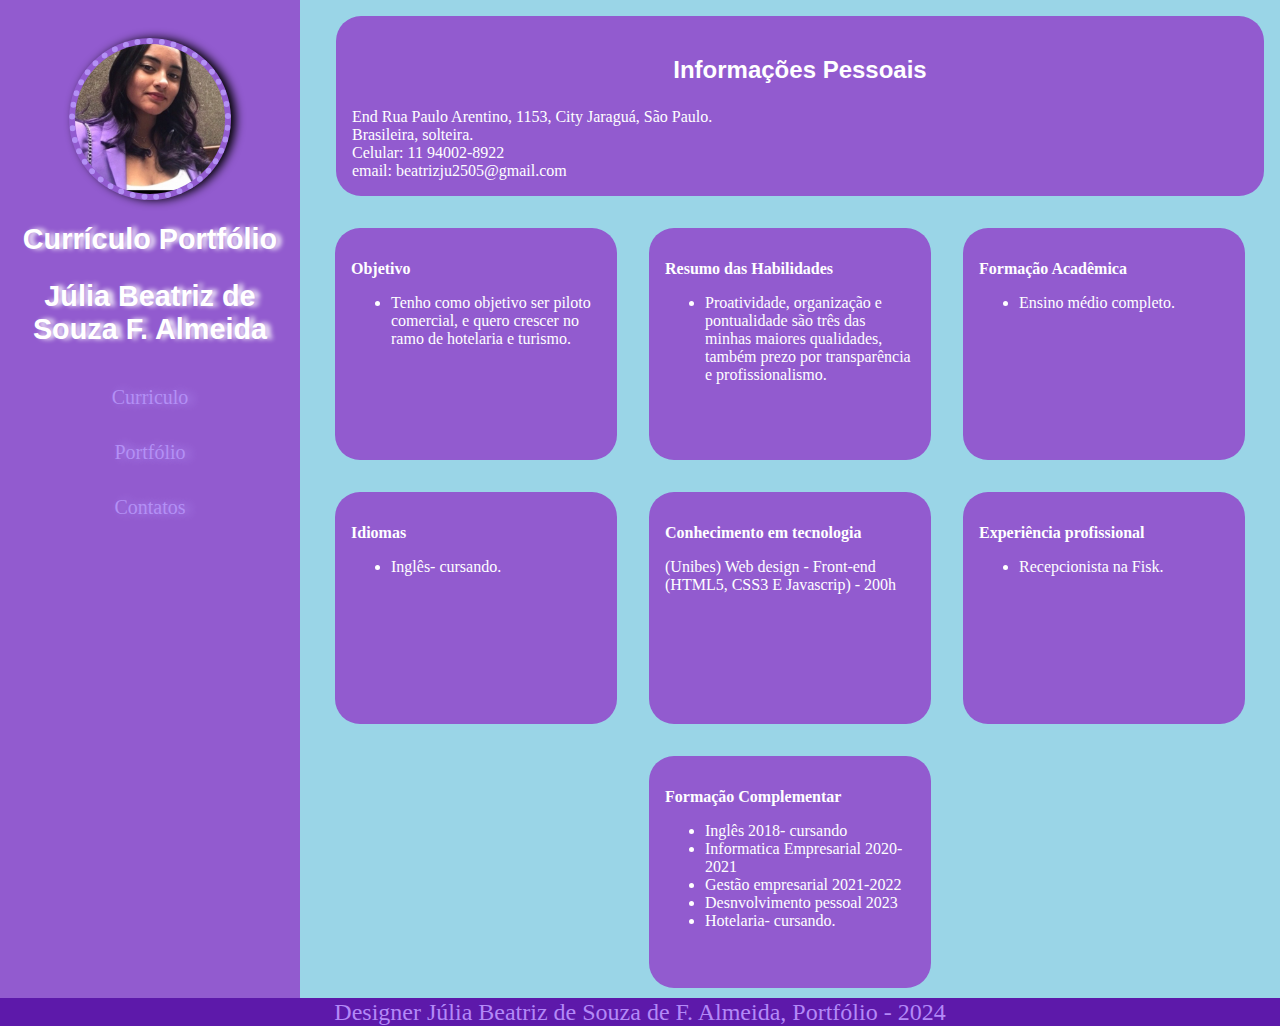
<file: index.html>
<!DOCTYPE html>
<html lang="pt-BR">
<head>
    <meta charset="UTF-8">
    <meta name="viewport" content="width=device-width, initial-scale=1.0">
    <link rel="stylesheet" href="style.css">
    <link rel="stylesheet" href="style_contatos.css">
    <link rel="stylesheet" href="style_portfólio.css">
    <title>Home</title>
    </head>
    <body>
    <header id="menu"> 
    <nav> 
    <img class="logo" src="Imagens/eu.jpg" alt="/logo">
    <h1> Currículo Portfólio </h1>
    <h2> Júlia Beatriz de Souza F. Almeida </h2>
    <a class="links" href="index.html"> Curriculo </a>
    <a class="links" href="portfolio.html"> Portfólio</a> 
    <a class="links" href="contatos.html">Contatos</a>
    </nav>
    </header>
    
    <div class="info01">
    <h3>Informações Pessoais</h3>
    End
    Rua Paulo Arentino, 1153, City Jaraguá, São Paulo.
    <br> 
    Brasileira, solteira.
    <br>
    Celular: 11 94002-8922
    <br>
    email: beatrizju2505@gmail.com
    </div>
    <main id="conteudo">
    <div class="info02">
    <p> Objetivo</p>
    <ul>
    <li> Tenho como objetivo ser piloto comercial, e quero crescer no ramo de hotelaria e turismo.</li>
    </ul>
    </div>
    <div class="info03">
    <p>Resumo das Habilidades</p>
    <ul>
    <li>Proatividade, organização e pontualidade são três das minhas maiores qualidades, também prezo por transparência e profissionalismo.</li>
    </ul>
    </div>
    <div class="info04">
    <p>Formação Acadêmica</p>
    <ul>
    <li>Ensino médio completo.</li>
    </ul>
    </div>
    <div class="info05">
    <p>Idiomas </p>
    <ul>
    <li>Inglês- cursando.</li>
    </ul>
    </div>
    <div class="info06">
    <p>Conhecimento em tecnologia</p>
	(Unibes)
    Web design - Front-end (HTML5, CSS3 E Javascrip) - 200h   
    </div>
    <div class="info07">
    <p>Experiência profissional</p>
    <ul>
    <li>Recepcionista na Fisk.</li>
    </ul>
    </div>
    <div class="info08">
    <p>Formação Complementar </p>
    <ul>
    <li>Inglês 2018- cursando</li>
    <li>Informatica Empresarial 2020-2021 </li>
    <li>Gestão empresarial 2021-2022 </li>    
    <li>Desnvolvimento pessoal 2023</li>
    <li>Hotelaria- cursando.</li>
    </ul>
    </div>
    </main>
    
    <footer>
    Designer Júlia Beatriz de Souza de F. Almeida, Portfólio - 2024
    </footer>
    
    </body>
    </html>
</file>
<file: style.css>
body
    { 
    background-color: rgb(154, 213, 231);
    margin:0;
    }
    #menu {
    background-color: rgb(146, 91, 207);
    width: 300px;
    height: 1000px;
    text-align: center;
    text-shadow: 5px 0px 10px;
    margin-top: -18px;
    }
    
    .logo 
    {
    width: 150px;
    margin-top: 40px;
    border: 6px dotted #b390f5;
    border-radius: 50%;
    box-shadow: 5px 0px 10px;
    }
    
    h1, h2 
    {
    font-size: 1.8rem;
    font-family: sans-serif;
    color: #ffffff;
    text-shadow: 5px 0px 5px;
    }
    
    .links 
    {
    text-decoration: none;
    color: #b390f5;
    font-size: 20px;
    display: flex;
    flex-direction: column;
    padding: 1rem;
    transition: all 0.7s ease;
    }
    .links:hover
    {
    background-color: rgb(175, 137, 247);
    color:rgb(44, 9, 240);
    font-weight: 600px;
    }
    header 
    {
    float:left;
    }
    .info01 
    {
    background-color:rgb(146, 91, 207);
    margin: 1rem 1rem 1rem 21rem;
    color: #ffffff;
    padding: 1rem ;
    border-radius: 25px;
    }
    
    #conteudo 
    {
    display: flex;
    flex-wrap: wrap;
    justify-content: center;
    }
    
    .info02
    {
    background-color: rgb(146, 91, 207);
    margin: 1rem 1rem 1rem 1rem;
    color: #ffffff;
    padding: 1rem;
    border-radius: 25px;
    width: 250px;
    height: 200px;
    }
    
    .info03
    {
    background-color: rgb(146, 91, 207);
    margin: 1rem 1rem 1rem 1rem;
    color: #ffffff;
    padding: 1rem;
    border-radius: 25px;
    width: 250px;
    height: 200px;
    }
    
    .info04
    {
    background-color: rgb(146, 91, 207);
    margin: 1rem 1rem 1rem 1rem;
    color: #ffffff;
    padding: 1rem;
    border-radius: 25px;
    width: 250px;
    height: 200px;
    }
    
    .info05
    {
    background-color:rgb(146, 91, 207);
    margin: 1rem 1rem 1rem 1rem;
    color: #ffffff;
    padding: 1rem;
    border-radius: 25px;
    width: 250px;
    height: 200px;
    }
    .info06
    {
    background-color: rgb(146, 91, 207);
    margin: 1rem 1rem 1rem 1rem;
    color: #ffffff;
    padding: 1rem;
    border-radius: 25px;
    width: 250px;
    height: 200px;
    }
    .info07
    {
    background-color: rgb(146, 91, 207);
    margin: 1rem 1rem 1rem 1rem;
    color: #ffffff;
    padding: 1rem;
    border-radius: 25px;
    width: 250px;
    height: 200px;
    }
    .info08
    {
    background-color: rgb(146, 91, 207);
    margin: 1rem 1rem 1rem 1rem;
    color: #ffffff;
    padding: 1rem;
    border-radius: 25px;
    width: 250px;
    height: 200px;
    }
    footer 
    {
    background-color: rgb(93, 25, 170);
    font-size: 1.5rem;
    text-align: center;
    margin: -15px;
    color: #b389f7;
    padding: 0.5px;
    clear: both;
    }
    p {
    font-size: 1.5 rem;
    font-family: sans-serif ;
    font-weight: 700;
    }
    li {
    font-family: ;
    }
    h3 {
    text-align: center;
    font-size: 1.5rem;
    font-family: sans-serif;
    text-shadow: 5px 5px 10 px rgb(0, 0, 0);
    }
</file>
<file: style_contatos.css>
form {
    width: 850px;
    margin: auto 20rem auto 25rem;
}

legend {
    color: rgb(119, 0, 255);
    font: 1rem verdana;
    font-weight: bold;
}

p {
    color: #fff;
    font: 1rem verdana;
    font-weight: bolder;
}

fieldset {
    border: 2px solid #fff;
    margin: 20px;
}

fieldset #sexo {
    width: 250px;
    font: 1.3rem verdana;
}

input.btn {
    background-color: black;
    color: #fff;
    padding: 7px;
    margin: 5px;
    font: 1.3rem verdana;
    border: none;
}

input.btn:hover {
    background-color:  rgb(119, 0, 255);
    color: black;
}

fieldset#usuario {
    background: url("imagens/icon-contato.png") no-repeat 95% 95%;

}

fieldset#endereco {
    background: url("imagens/icon-endereco.png") no-repeat 95% 95%;

}

fieldset#mensagem {
    background: url("imagens/icon-mensagem.png") no-repeat 95% 95%;

}
</file>
<file: style_portfólio.css>
.grafico{

    display: block;
    margin-left: auto;
    margin-right: auto;
    }
    .links2 {
        background-color:  rgb(146, 91, 207);
        margin-top: 1.5rem;
        margin-right: 1rem;
        margin-left: 21rem;
        margin-bottom: 2rem;
        padding: 1rem;
        display: flex;
        justify-content: space-evenly;
    }
    .links2 a {
        text-decoration: none;
        color: aliceblue;
        font-weight: 700;
        font-size: 1rem;
    }
    .vl {
    border-left: 2px solid #6200ff;
    }
</file>
